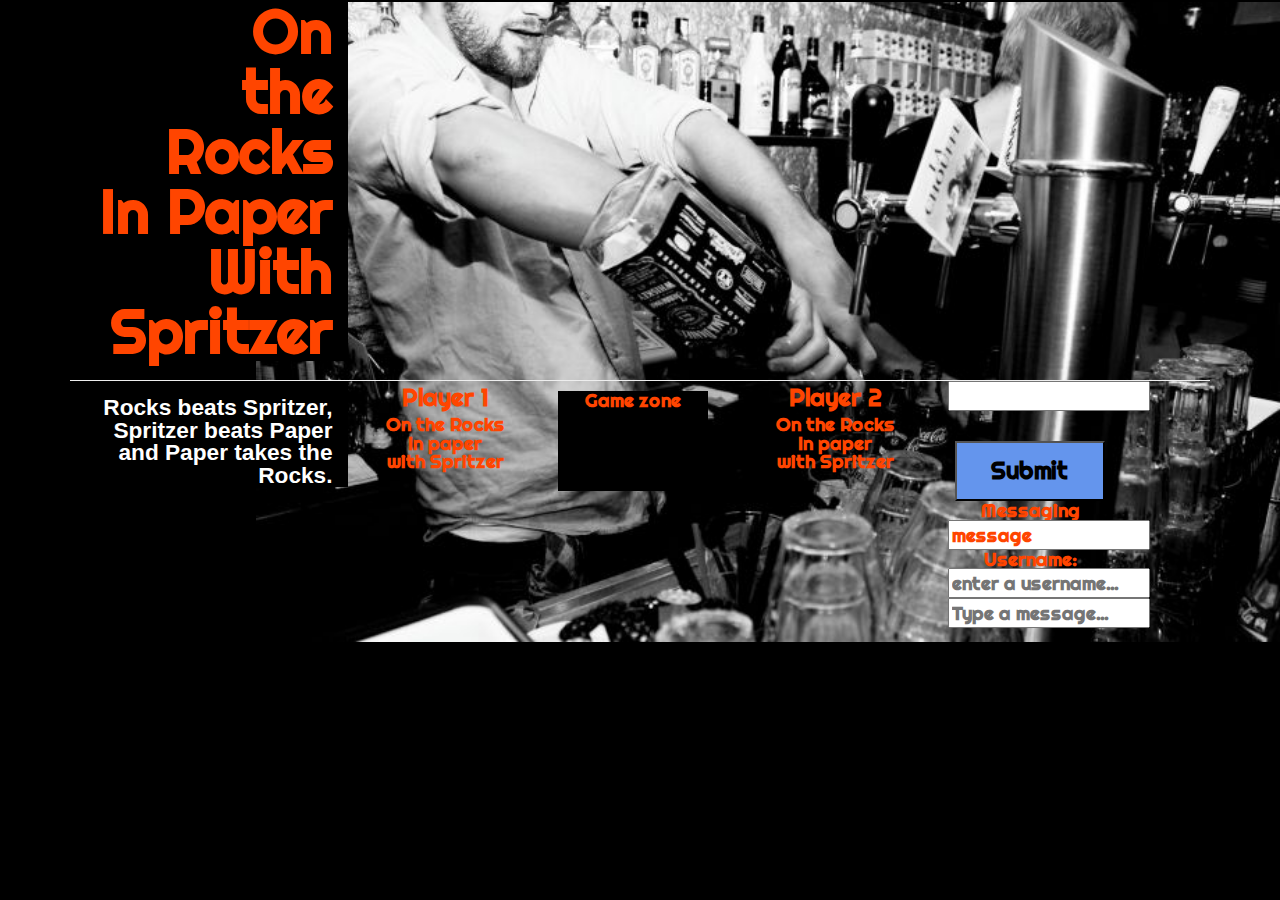
<file: index.html>
<!DOCTYPE html>
<html lang="en">
<head>
  <title>Bootstrap Example</title>
  <meta charset="utf-8">
  
  <link rel="stylesheet" href="http://maxcdn.bootstrapcdn.com/bootstrap/3.3.6/css/bootstrap.min.css">
  <script src="https://ajax.googleapis.com/ajax/libs/jquery/1.12.0/jquery.min.js"></script>
 <link href='https://fonts.googleapis.com/css?family=Righteous' rel='stylesheet' type='text/css'>
  <link rel="stylesheet" type="text/css" href="assets/css/reset.css">
  <link rel="stylesheet" type="text/css" href="assets/css/style.css">
  <script type="text/javascript" src="assets/javascript/app.js"></script>
<script src="https://cdn.firebase.com/js/client/2.4.2/firebase.js"></script>
  <style>
  </style>
</head>
 <body>
  
    <div class="container">
    <div class="row">
      <div class="col-md-3">
        <h1>On </br>the Rocks<br> In Paper<br>With Spritzer</h1>
        </div>
        </div>
          <div class="page-header"></div>  
          <div class="row">
        <div class="col-md-3">
        <div id="therules">
        <p><h3>Rocks beats Spritzer, Spritzer beats Paper and Paper takes the Rocks. </h3></p>

       
        </div>
        </div>
         

        <div class="col-md-2">
        <div classes="choices1">
             <div id="player1name"><h2>Player 1</h2></div>
            <div id="user1Rocks">  On the Rocks</div>
            <div id="user1paper">  In paper</div>
            <div id="user1spritzer">  with Spritzer</div>
            </div>
            </div>
         <div class="col-md-2">
          <div class="game"><h6>Game zone<h6>


          </div></div>
         
        <div class="col-md-2">
          <div class="choices2">
          <div id="player2name"><h2>Player 2</h2></div>
          <div id="user2rocks">  On the Rocks</div>
          <div id="user2paper">  In paper</div>
          <div id="user2spritzer">  with Spritzer</div>
        </div>
         </div>
         <div class="col-md-2">
 <form>
 <div class="form-group">        
 <input type="text" class="firstname" id="player-name">
<button type="submit" class="userlogin" id="adduser">
  <p>Submit</p>
</button>
</form>
 


      


 <div class="talk">Messaging

<!-- CHAT MARKUP -->


<input type="text" name="messaging" value="message">
    <div class='example-chat-toolbar'>
    <label for="nameInput">Username:</label>
    <input type='text' id='nameInput' placeholder='enter a username...'>
  </div>

  <ul id='example-messages' class="example-chat-messages"></ul>

  <footer>
    <input type='text' id='messageInput'  placeholder='Type a message...'>
  </footer>
</div>

</div>

</div>

</body></html>
</file>
<file: assets/css/style.css>
.container {
    align-content: ;
    text-align:   
 }
.page-header{
        margin:0px;

}
.game{
        margin:0px;

height:100px;
width:150px;
background-color: black;

}
#talk{
        background-color: white
 font-size:12pt;
}

h1 {
    font-size:45pt;
    text-align:right;
    font-family: 'Righteous', cursive;
}

h3 {
    font-size:17pt;
    color:white;
    text-align: right;
    background-color: black;
}

h2 {
    font-size:18pt;
    text-align: center;
    margin:5px;
    color: #ff4500;
}

h6 {
    font-size:14pt;
    text-align: center;
    margin:10px;
    color: #ff4500;
}
body {
    width: ;
    height: 100%;
    text-align: right;
    margin:0px 0px 0px 0px;
    padding: 1px;
    font-family:sans-serif; 
    font-weight:bold; 
    font-size:14pt;
    color: #ff4500;
    background-repeat: no-repeat;
    background-position: right;
    background-color: black;
   background-image: url('../images/barimage.jpg');

   background-size:80%;
   
 }
#choices1:hover { 
background-color: ;
color: red;
font-size: 25px;
}
#choices2:hover { 
background-color: ;
color: red;
font-size: 25px;
}

#user1Rocks:hover { 
background-color: ;
color: red;
font-size: 25px;
}

#user2Rocks:hover { 
background-color: ;
color: red;
font-size: 25px;

 }
#user1paper:hover { 
background-color: ;
color: red;
font-size: 25px;

 }
 #user2paper:hover { 
background-color: ;
color: red;
font-size: 25px;

 }
 #user1spritzer:hover { 
background-color: ;
color: red;
font-size: 25px;

 }
#user2spritzer:hover { 
background-color: ;
color: red;
font-size: 25px;

 }

button{
    background:#6495ed;
    height:60px;
    width:150px;
    text-align: center;
    color: black;
    font-size: 24px;
    margin-top: 30px;
}

#player1name{
    font-size: 20px;



}
#therules {
    margin-top:15px;
}

.col-md-2 {
     font-family: 'Righteous', cursive;    
    margin-top: 0px;
    background-color: opacity: .6; 
    opacity: ;
    text-align: center;
   
 }
 .col-md-3 {
      background-color: black; 
      opacity:;

   
 }
.col-md-4 {
     font-family: 'Righteous', cursive;    
    margin-top: 10px;
    
 }

.page-header {
     margin-top: 10px; 
     padding-bottom: 
}

.title {
    text-align: right
    color: white ;
    opacity: ;
    font-family: 'Righteous', cursive;
}
</file>
